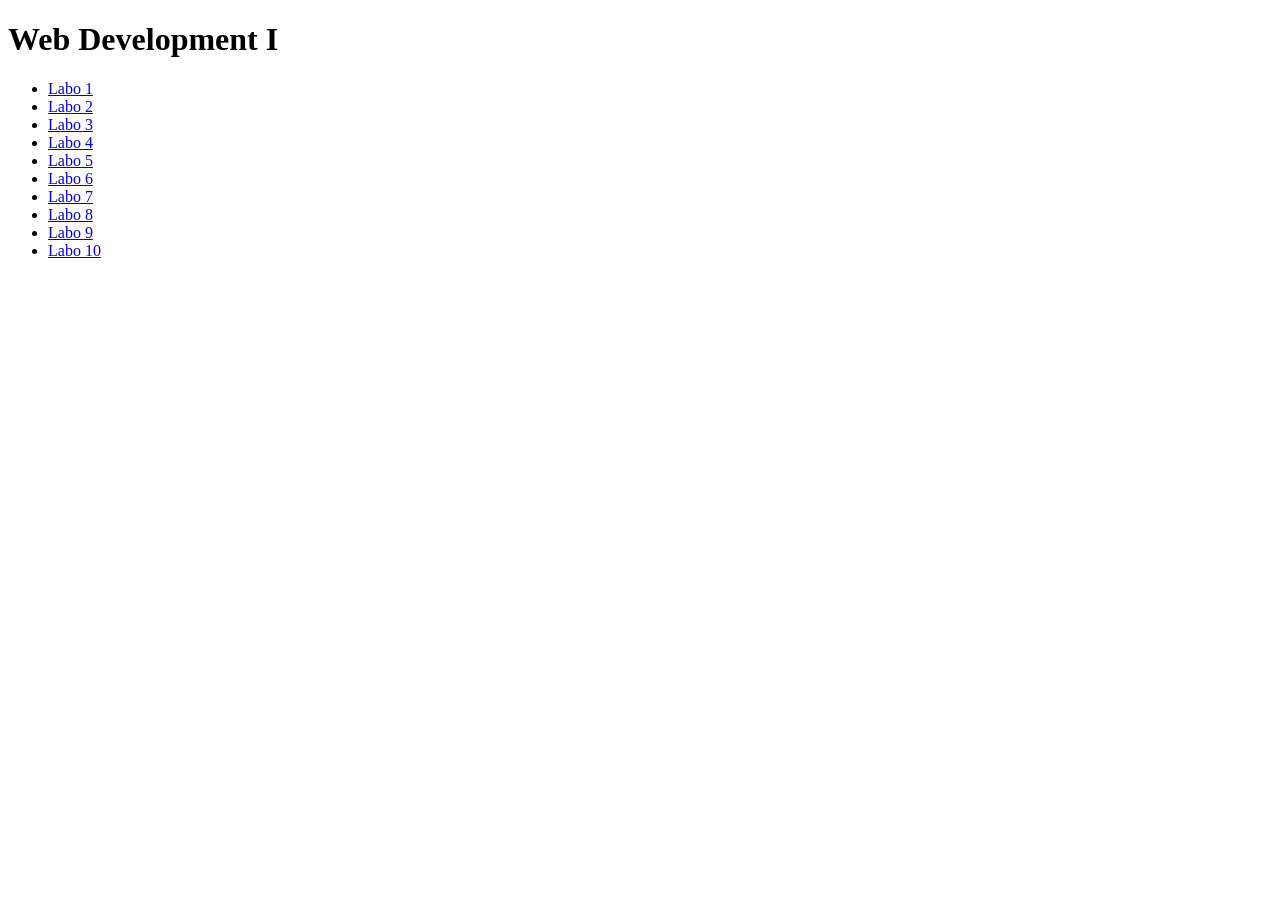
<file: index.html>
<!DOCTYPE html>
<html lang="en">
<head>
    <meta charset="UTF-8">
    <title>Web Development I</title>
</head>
<body>
<h1>Web Development I</h1>
<ul>
 <li><a href="Labo%201/Opdracht%201/index.html">Labo 1</a></li>
 <li><a href="Labo%202/index.html">Labo 2</a></li>
 <li><a href="Labo%203/index.html">Labo 3</a></li>
 <li><a href="Labo%204/index.html">Labo 4</a></li>
 <li><a href="Labo%205/index.html">Labo 5</a></li>
 <li><a href="Labo%206/index.html">Labo 6</a></li>
 <li><a href="Labo%207/index.html">Labo 7</a></li>
 <li><a href="Labo%208/index.html">Labo 8</a></li>
 <li><a href="Labo%209/index.html">Labo 9</a></li>
 <li><a href="Labo%2010/index.html">Labo 10</a></li>
</ul>



</body>
</html>
</file>
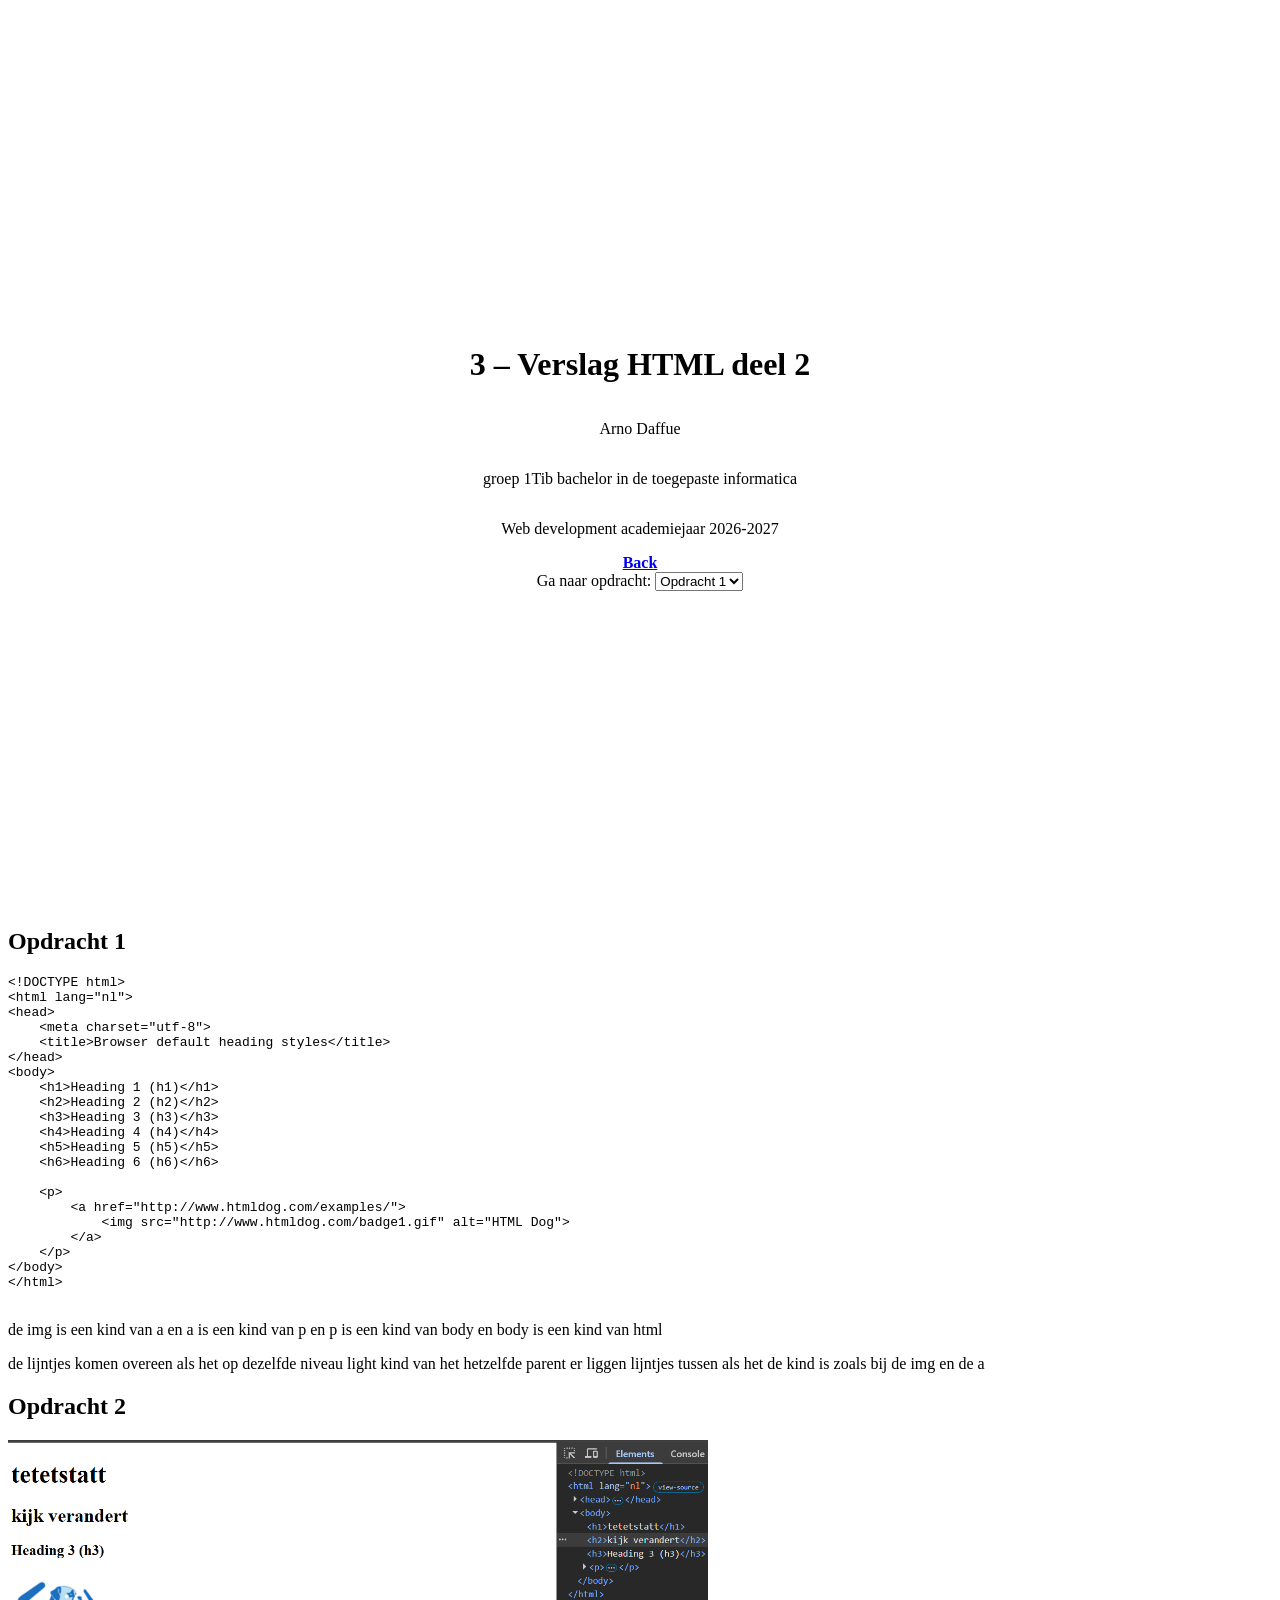
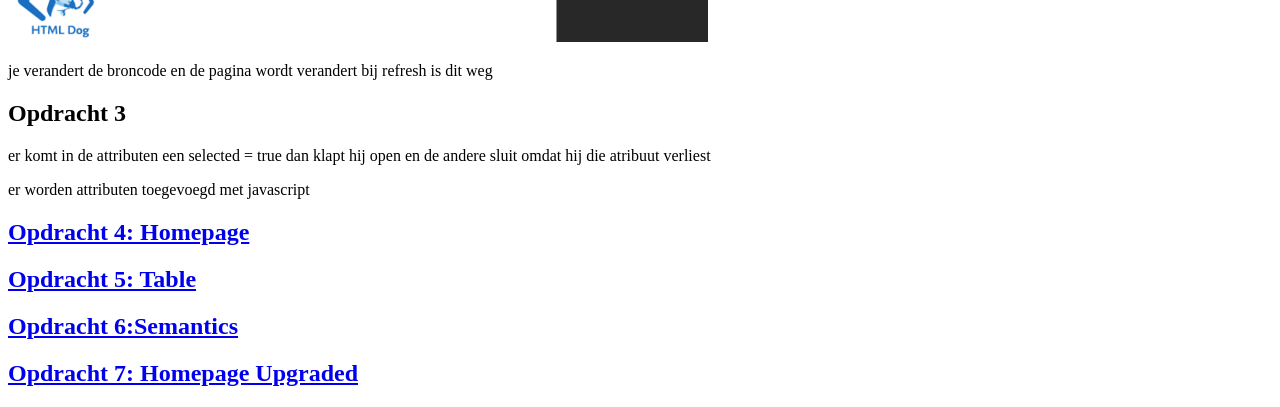
<file: Labo 3/index.html>
<!DOCTYPE html>
<html lang="nl">
<head>
    <meta charset="UTF-8">
    <title>3 – Verslag HTML deel 2</title>
    <link rel="stylesheet" href="../voorpagina.css">
</head>
<body>

<div class="voorpagina">
    <h1>3 – Verslag HTML deel 2</h1>

    <p>Arno Daffue</p>
    <p>groep 1Tib bachelor in de toegepaste informatica</p>
    <p>Web development academiejaar 2026-2027</p>

    <strong class="no_print">
        <a href="../index.html">Back</a>
    </strong>

    <nav class="no_print">
        <label for="opdrachten">Ga naar opdracht:</label>

        <select id="opdrachten" onchange="location.href=this.value;">
            <option value="#Opdracht_1">Opdracht 1</option>
            <option value="#Opdracht_2">Opdracht 2</option>
            <option value="#Opdracht_3">Opdracht 3</option>
            <option value="#Opdracht_4">Opdracht 4</option>
            <option value="#Opdracht_5">Opdracht 5</option>
            <option value="#Opdracht_6">Opdracht 6</option>
            <option value="#Opdracht_7">Opdracht 7</option>
        </select>
    </nav>
</div>


<div class="verslag">

    <section style="break-inside: avoid">
        <h2 id="Opdracht_1">Opdracht 1</h2>

        <pre>
&lt;!DOCTYPE html&gt;
&lt;html lang="nl"&gt;
&lt;head&gt;
    &lt;meta charset="utf-8"&gt;
    &lt;title&gt;Browser default heading styles&lt;/title&gt;
&lt;/head&gt;
&lt;body&gt;
    &lt;h1&gt;Heading 1 (h1)&lt;/h1&gt;
    &lt;h2&gt;Heading 2 (h2)&lt;/h2&gt;
    &lt;h3&gt;Heading 3 (h3)&lt;/h3&gt;
    &lt;h4&gt;Heading 4 (h4)&lt;/h4&gt;
    &lt;h5&gt;Heading 5 (h5)&lt;/h5&gt;
    &lt;h6&gt;Heading 6 (h6)&lt;/h6&gt;

    &lt;p&gt;
        &lt;a href="http://www.htmldog.com/examples/"&gt;
            &lt;img src="http://www.htmldog.com/badge1.gif" alt="HTML Dog"&gt;
        &lt;/a&gt;
    &lt;/p&gt;
&lt;/body&gt;
&lt;/html&gt;
        </pre>

        <p>de img is een kind van a en a is een kind van p en p is een kind van body en body is een kind van html</p>
        <p>de lijntjes komen overeen als het op dezelfde niveau light kind van het hetzelfde parent er liggen lijntjes tussen als het de kind is zoals bij de img en de a</p>
    </section>

    <section style="break-inside: avoid">
        <h2 id="Opdracht_2">Opdracht 2</h2>
        <img src="Foto's/Opdracht%202.png" alt="" width="700">
        <p>je verandert de broncode en de pagina wordt verandert bij refresh is dit weg</p>
    </section>

    <section style="break-inside: avoid">
        <h2 id="Opdracht_3">Opdracht 3</h2>
        <p>er komt in de attributen een selected = true dan klapt hij open en de andere sluit omdat hij die atribuut verliest</p>
        <p>er worden attributen toegevoegd met javascript</p>
    </section>

    <section style="break-inside: avoid">
        <h2 id="Opdracht_4">
            <a href="Homepage.html">Opdracht 4: Homepage</a>
        </h2>

        <pre class="print_only">
&lt;h2&gt;Persoonlijke informatie&lt;/h2&gt;
&lt;ul&gt;
    &lt;li&gt;Arno Daffue&lt;/li&gt;
    &lt;li&gt;Burg 4 bus 8 Torhout&lt;/li&gt;
    &lt;li&gt;0475496004&lt;/li&gt;
    &lt;li&gt;Arnodaffue@gmail.com&lt;/li&gt;
    &lt;li&gt;&lt;img src="Foto's/Opdracht%204.png" alt=""&gt;&lt;/li&gt;
&lt;/ul&gt;

&lt;ul&gt;
    &lt;li style="list-style-type: none"&gt;
        &lt;ol&gt;
            &lt;li&gt;Gaming&lt;/li&gt;
            &lt;li&gt;gamen op de pc&lt;/li&gt;
            &lt;li&gt;&lt;a href="https://store.steampowered.com/"&gt;Steam&lt;/a&gt;&lt;/li&gt;
        &lt;/ol&gt;
    &lt;/li&gt;
&lt;/ul&gt;

&lt;ul&gt;
    &lt;li style="list-style-type: none"&gt;&lt;h3&gt;Favorite games&lt;/h3&gt;&lt;/li&gt;
    &lt;li&gt;Resident evil 0-10&lt;/li&gt;
    &lt;li style="list-style-type: none"&gt;
        &lt;a href="https://www.residentevil.com/veronica/en-us/"&gt;
            &lt;img src="Foto's/Opdracht%204.1.png" alt="" width="500"&gt;
        &lt;/a&gt;
    &lt;/li&gt;
&lt;/ul&gt;
        </pre>
    </section>
    <section style="break-inside: avoid">
        <h2 id="Opdracht_5">
            <a href="ContactInformatie.html">Opdracht 5: Table</a>
        </h2>
        <pre class="print_only">&lt;table border="1" style="white-space: nowrap;"&gt;
    &lt;thead&gt;
        &lt;tr&gt;
            &lt;th colspan="2"&gt;Campus&lt;/th&gt;
            &lt;th&gt;Studiegebieden&lt;/th&gt;
            &lt;th&gt;Telefoonnummer&lt;/th&gt;
            &lt;th&gt;Fax&lt;/th&gt;
            &lt;th&gt;E-mailadres&lt;/th&gt;
            &lt;th&gt;Website&lt;/th&gt;
        &lt;/tr&gt;
    &lt;/thead&gt;

    &lt;tbody&gt;
        &lt;tr&gt;
            &lt;td rowspan="4"&gt;kortrijk&lt;/td&gt;
            &lt;td rowspan="4"&gt;Doorniksesteenweg 145, 8500 Kortrijk&lt;/td&gt;
            &lt;td&gt;Handelswetenschappen, Bedrijfsmanagement &amp;amp; Informatica&lt;/td&gt;
            &lt;td&gt;+32 56 26 41 80&lt;/td&gt;
            &lt;td&gt;+32 56 26 41 80&lt;/td&gt;
            &lt;td&gt;
                &lt;a href="mailto:hwb.kortrijk@vives.be"&gt;
                    hwb.kortrijk@vives.be
                &lt;/a&gt;
            &lt;/td&gt;
            &lt;td&gt;
                &lt;a href=""&gt;HW&amp;amp;B&lt;/a&gt;
            &lt;/td&gt;
        &lt;/tr&gt;
    &lt;/tbody&gt;
&lt;/table&gt;</pre>
    </section>
    <section style="break-inside: avoid">
        <h2 id="Opdracht_6">
            <a href="Semantics.html">Opdracht 6:Semantics</a>
        </h2>
            <p class="print_only">&lt;p&gt;&copy; 2024&lt;p&gt;</p>

    </section>
    <section style="break-inside: avoid">
        <h2 id="Opdracht_7">
            <a href="Homepage_Upgraded.html">Opdracht 7: Homepage Upgraded</a>
        </h2>
    </section>


</div>

</body>
</html>
</file>
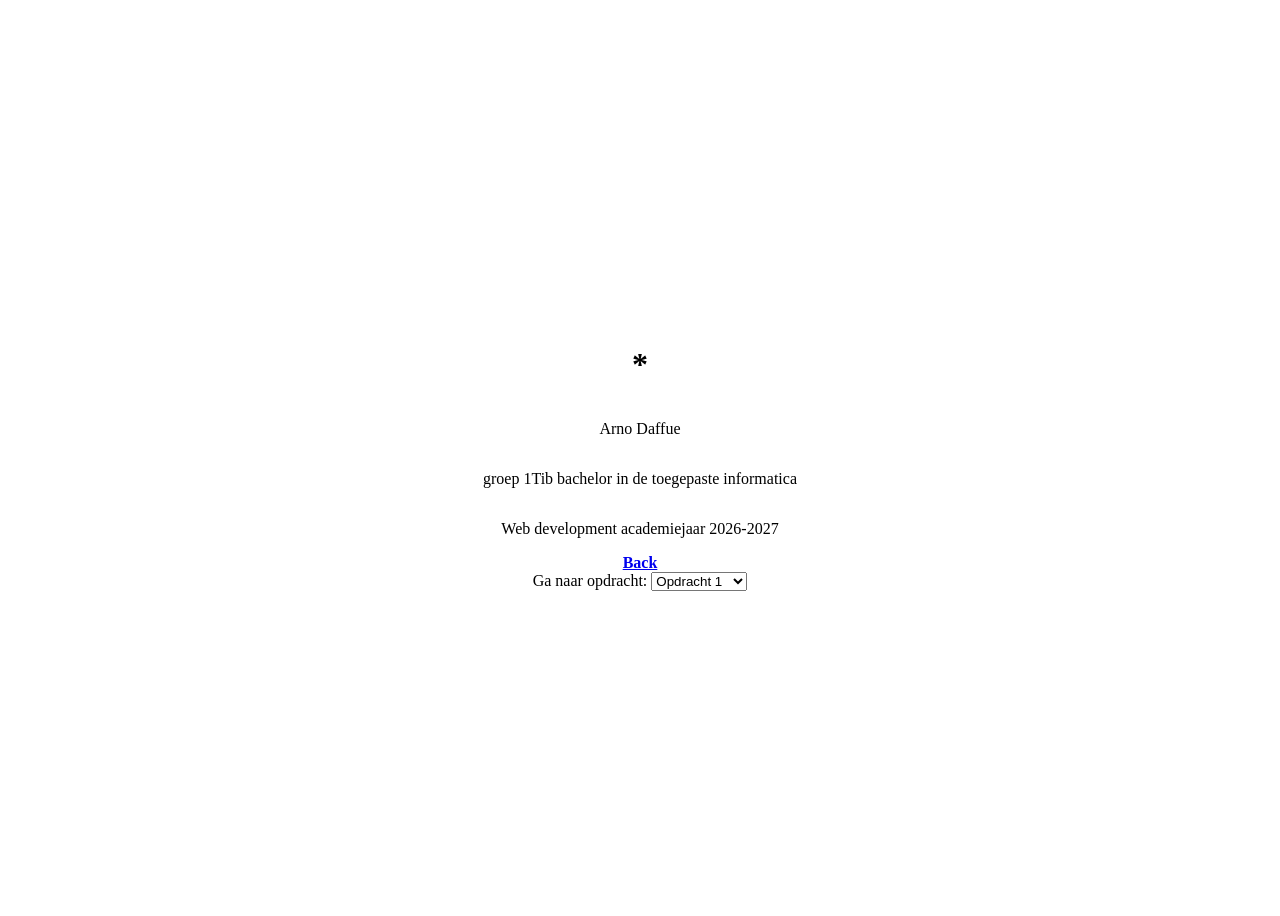
<file: Template.html>
<!DOCTYPE html>
<html lang="nl">
<head>
    <meta charset="UTF-8">
    <title>*</title>
    <link rel="stylesheet" href="../voorpagina.css">
</head>
<body>

<div class="voorpagina">
    <h1>*</h1>

    <p>Arno Daffue</p>
    <p>groep 1Tib bachelor in de toegepaste informatica</p>
    <p>Web development academiejaar 2026-2027</p>

    <strong class="no_print">
        <a href="../index.html">Back</a>
    </strong>

    <nav class="no_print">
        <label for="opdrachten">Ga naar opdracht:</label>

        <select id="opdrachten" onchange="location.href=this.value;">
            <option value="#Opdracht_1">Opdracht 1</option>
            <option value="#Opdracht_2">Opdracht 2</option>
            <option value="#Opdracht_3">Opdracht 3</option>
            <option value="#Opdracht_4">Opdracht 4</option>
            <option value="#Opdracht_5">Opdracht 5</option>
            <option value="#Opdracht_6">Opdracht 6</option>
            <option value="#Opdracht_7">Opdracht 7</option>
            <option value="#Opdracht_8">Opdracht 8</option>
            <option value="#Opdracht_9">Opdracht 9</option>
            <option value="#Opdracht_10">Opdracht 10</option>
            <option value="#Opdracht_11">Opdracht 11</option>
            <option value="#Opdracht_12">Opdracht 12</option>
            <option value="#Opdracht_13">Opdracht 13</option>
        </select>
    </nav>
</div>

<div class="verslag">

</div>

</body>
</html>
</file>
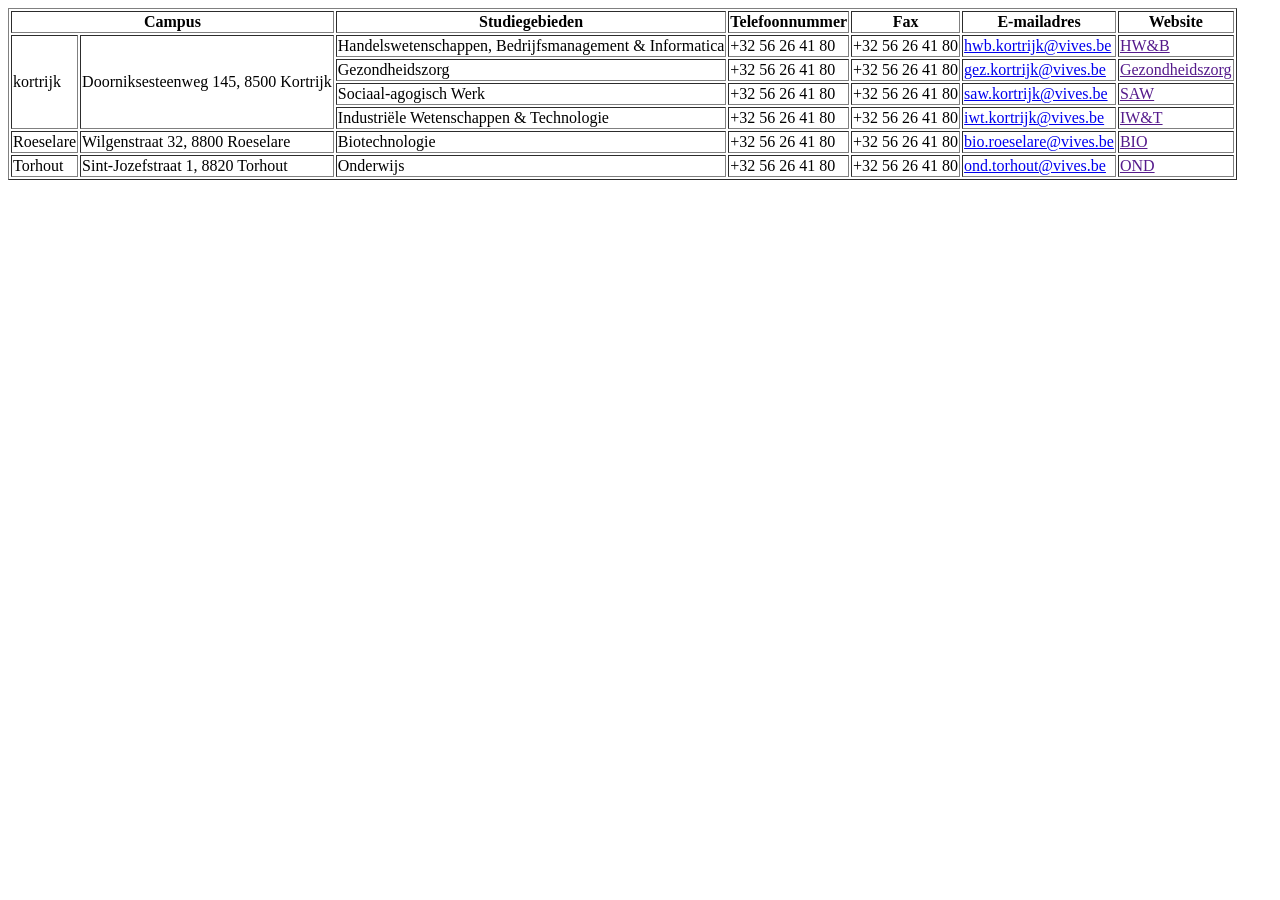
<file: Labo 3/ContactInformatie.html>
<!DOCTYPE html>
<html lang="en">
<head>
    <meta charset="UTF-8">
    <title>Contactinformatie</title>
</head>
<body>
<table border="1" style="white-space: nowrap;">
    <thead>
        <tr>
            <th colspan="2">Campus</th>
            <th>Studiegebieden</th>
            <th>Telefoonnummer</th>
            <th>Fax</th>
            <th>E-mailadres</th>
            <th>Website </th>
        </tr>
    </thead>
    <tbody>
    <tr>
        <td rowspan="4">kortrijk</td>
        <td rowspan="4">Doorniksesteenweg 145, 8500 Kortrijk</td>
        <td>Handelswetenschappen, Bedrijfsmanagement & Informatica</td>
        <td>+32 56 26 41 80</td>
        <td>+32 56 26 41 80</td>
        <td><a href="mailto:hwb.kortrijk@vives.be">hwb.kortrijk@vives.be</a></td>
        <td><a href="">HW&B</a></td>
    </tr>
    <tr>

        <td>Gezondheidszorg</td>
        <td>+32 56 26 41 80</td>
        <td>+32 56 26 41 80</td>
        <td><a href="mailto:gez.kortrijk@vives.be">gez.kortrijk@vives.be</a></td>
        <td><a href="">Gezondheidszorg</a></td>
    </tr>
    <tr>

        <td> Sociaal-agogisch Werk</td>
        <td>+32 56 26 41 80</td>
        <td>+32 56 26 41 80</td>
        <td><a href="mailto:saw.kortrijk@vives.be">saw.kortrijk@vives.be</a></td>
        <td><a href="">SAW</a></td>
    </tr>
    <tr>
        <td> Industriële Wetenschappen & Technologie</td>
        <td>+32 56 26 41 80</td>
        <td>+32 56 26 41 80</td>
        <td><a href="mailto:iwt.kortrijk@vives.be">iwt.kortrijk@vives.be</a></td>
        <td><a href="">IW&T</a></td>
    </tr>
    <tr>
        <td>Roeselare</td>
        <td>Wilgenstraat 32, 8800 Roeselare</td>
        <td>Biotechnologie</td>
        <td>+32 56 26 41 80</td>
        <td>+32 56 26 41 80</td>
        <td><a href="mailto:bio.roeselare@vives.be">bio.roeselare@vives.be</a></td>
        <td><a href="">BIO</a></td>
    </tr>
    <tr>
        <td>Torhout</td>
        <td>Sint-Jozefstraat 1, 8820 Torhout</td>
        <td>Onderwijs</td>
        <td>+32 56 26 41 80</td>
        <td>+32 56 26 41 80</td>
        <td><a href="mailto:ond.torhout@vives.be">ond.torhout@vives.be</a></td>
        <td><a href="">OND</a></td>
    </tr>
    </tbody>
</table>
</body>
</html>
</file>
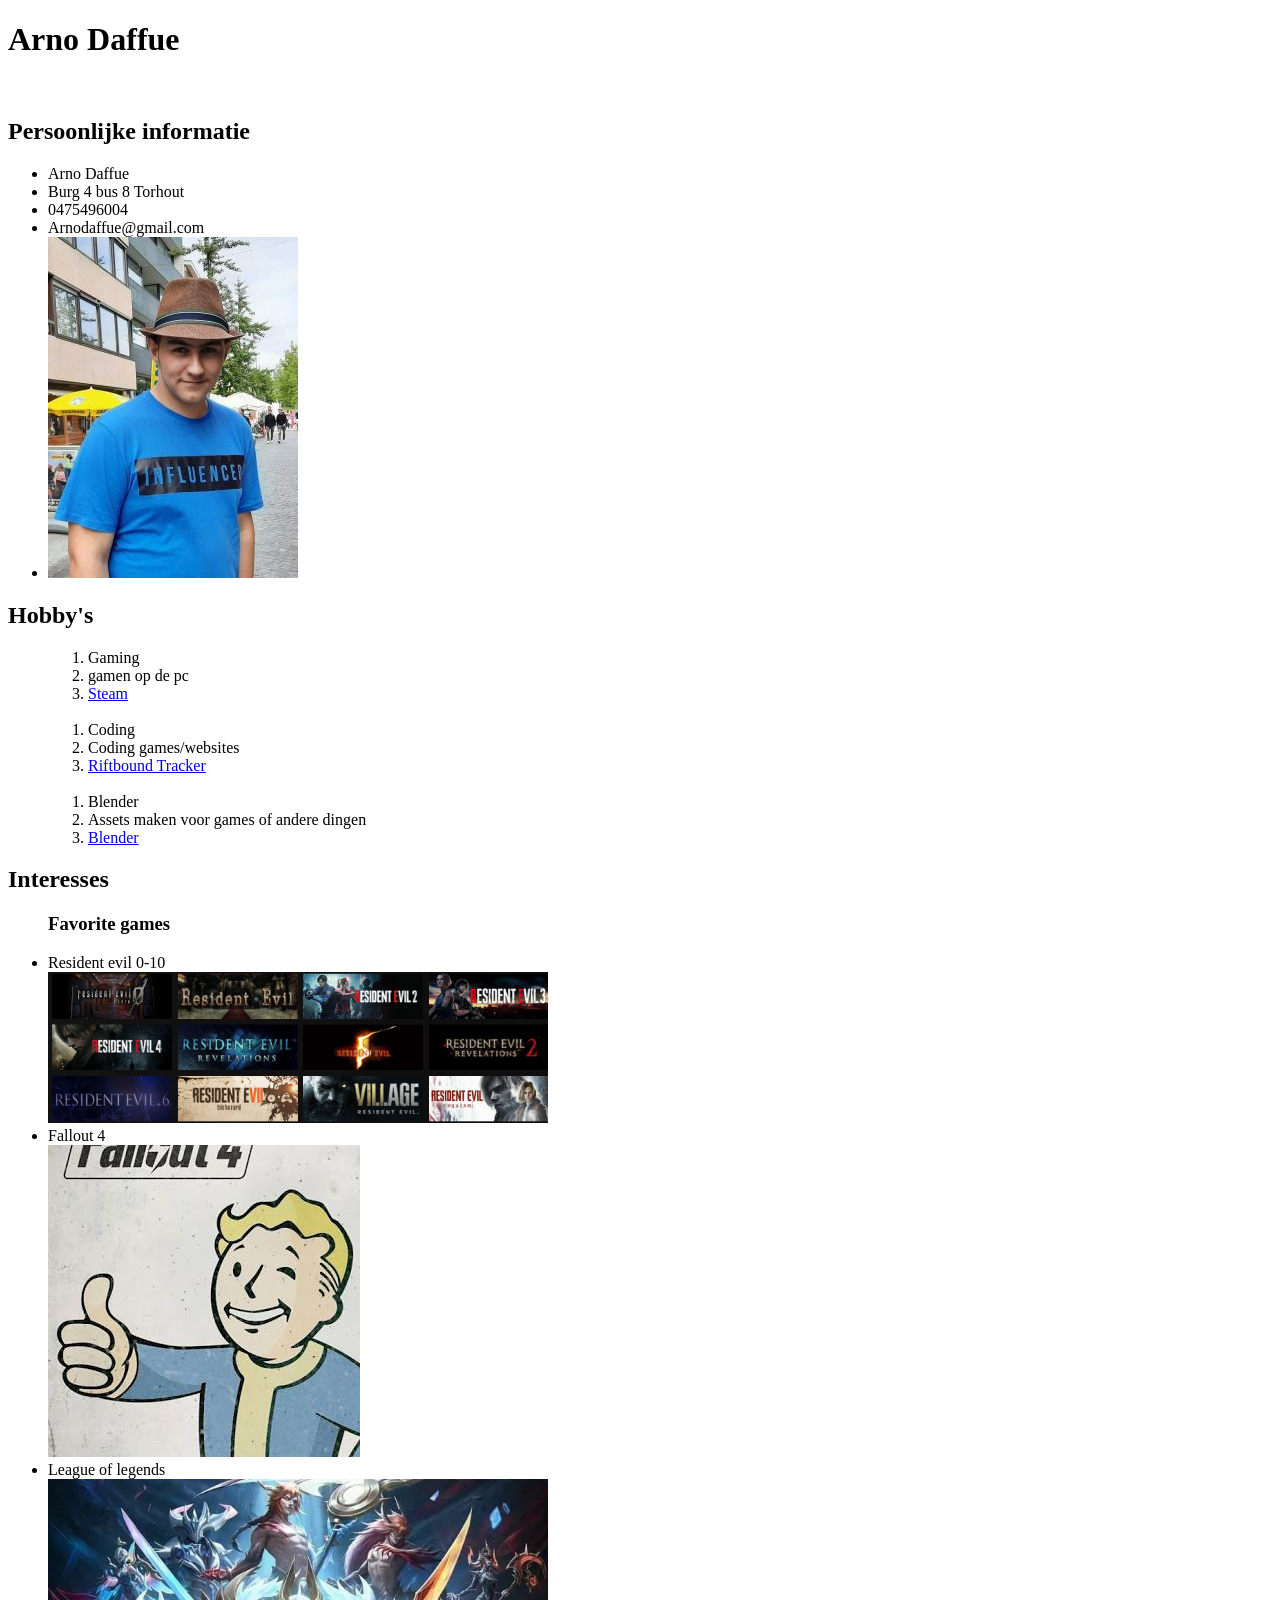
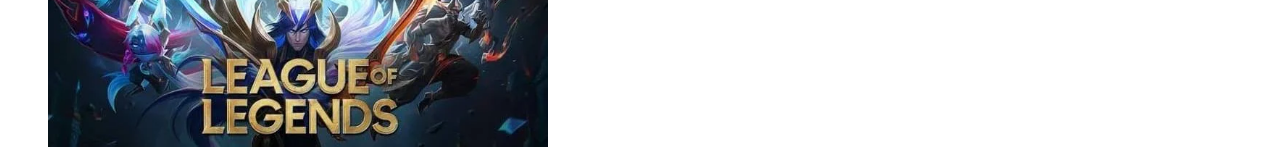
<file: Labo 3/Homepage.html>
<!DOCTYPE html>
<html lang="en">
<head>
    <meta charset="UTF-8">
    <title>Homepage Arno Daffue</title>
</head>
<body>
<h1>Arno Daffue</h1>
<br>
<h2>Persoonlijke informatie</h2>
<ul>
    <li>Arno Daffue</li>
    <li>Burg 4 bus 8 Torhout</li>
    <li>0475496004</li>
    <li>Arnodaffue@gmail.com</li>
    <li><img src="Foto's/Opdracht%204.png" alt=""></li>
</ul>
<h2>Hobby's</h2>
<ul>
    <li style="list-style-type: none">
        <ol>
            <li>Gaming</li>
            <li>gamen op de pc</li>
            <li><a href="https://store.steampowered.com/">Steam</a></li>
        </ol>
    </li>
    <li style="list-style-type: none">
        <br>
        <ol>
           
            <li>Coding</li>
            <li>Coding games/websites</li>
            <li><a href="https://stealth95.github.io/RiftboundTracker/">Riftbound Tracker</a></li>
        </ol>
    </li>
    <li style="list-style-type: none">
        <br>
        <ol>
            <li>Blender</li>
            <li>Assets maken voor games of andere dingen</li>
            <li><a href="https://www.blender.org/">Blender</a></li>
        </ol>
    </li>
</ul>
<h2>Interesses</h2>
<ul>
    <li style="list-style-type: none"><h3>Favorite games</h3></li>
    <li>Resident evil 0-10</li>
    <li style="list-style-type: none"><a href="https://www.residentevil.com/veronica/en-us/"><img src="Foto's/Opdracht%204.1.png" alt="" width="500"></a></li>
    <li>Fallout 4</li>
    <li style="list-style-type: none"><a href="https://fallout.bethesda.net/en/games/fallout-4"><img src="Foto's/Fallout%204.png" alt="" ></a></li>
    <li>League of legends</li>
    <li style="list-style-type: none"><a href="https://www.leagueoflegends.com/fr-fr/"><img src="Foto's/League.png" alt="" width="500"></a></li>
</ul>

</body>
</html>
</file>
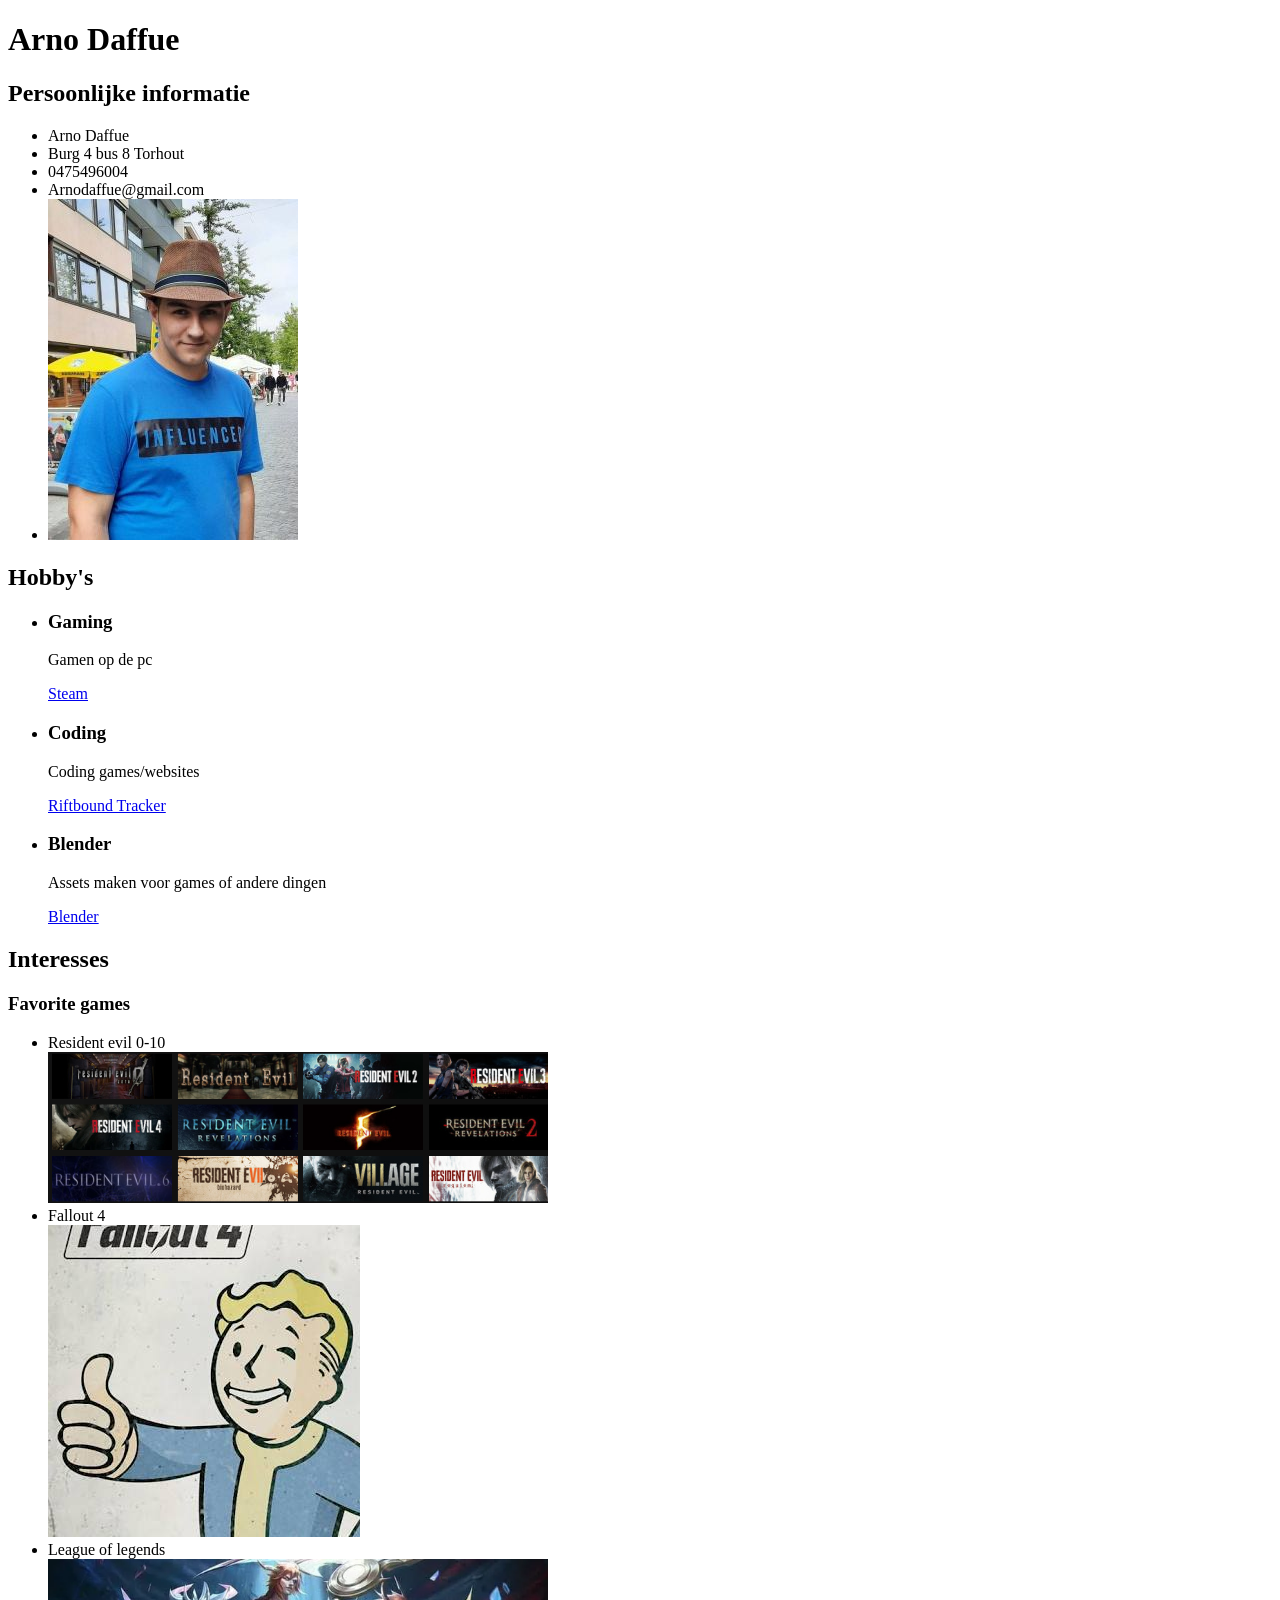
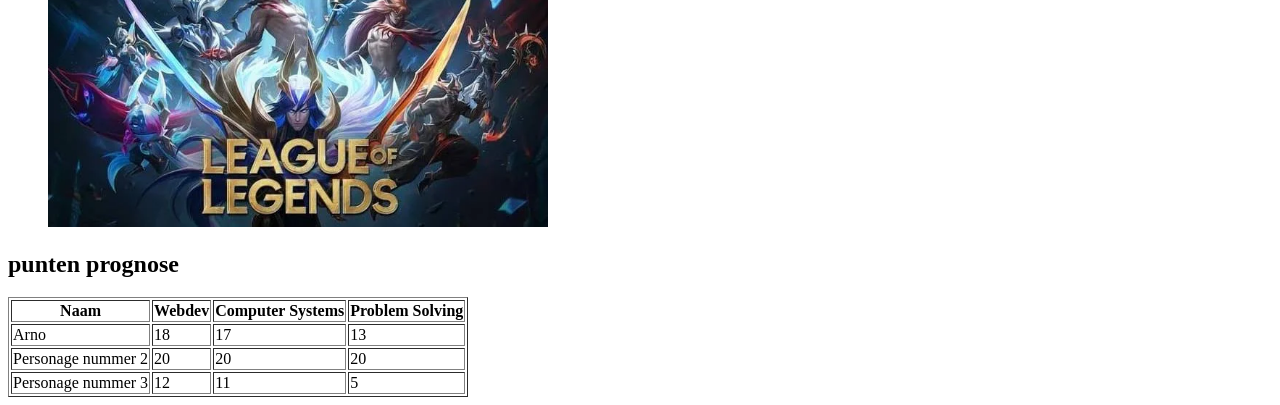
<file: Labo 3/Homepage_Upgraded.html>
<!DOCTYPE html>
<html lang="en">
<head>
    <meta charset="UTF-8">
    <title>Homepage Arno Daffue</title>
</head>
<body>
<header>
<h1>Arno Daffue</h1>
</header>
<section>
<h2>Persoonlijke informatie</h2>
<ul>
    <li>Arno Daffue</li>
    <li>Burg 4 bus 8 Torhout</li>
    <li>0475496004</li>
    <li>Arnodaffue@gmail.com</li>
    <li><img src="Foto's/Opdracht%204.png" alt="Foto van Arno Daffue"></li>
</ul>
</section>
<section>
<h2>Hobby's</h2>
    <ul>
        <li>
            <h3>Gaming</h3>
            <p>Gamen op de pc</p>
            <a href="https://store.steampowered.com/">Steam</a>
            <br>
        </li>

        <li>

            <h3>Coding</h3>
            <p>Coding games/websites</p>
            <a href="https://stealth95.github.io/RiftboundTracker/">Riftbound Tracker</a>
            <br>
        </li>

        <li>

            <h3>Blender</h3>
            <p>Assets maken voor games of andere dingen</p>
            <a href="https://www.blender.org/">Blender</a>
        </li>
    </ul>
</section>
<section>
<h2>Interesses</h2>
<h3>Favorite games</h3>
<ul>
    <li>Resident evil 0-10</li>
    <li style="list-style-type: none"><a href="https://www.residentevil.com/veronica/en-us/"><img src="Foto's/Opdracht%204.1.png" alt="Resident evil veronica" width="500"></a></li>
    <li>Fallout 4</li>
    <li style="list-style-type: none"><a href="https://fallout.bethesda.net/en/games/fallout-4"><img src="Foto's/Fallout%204.png" alt="Fallout" ></a></li>
    <li>League of legends</li>
    <li style="list-style-type: none"><a href="https://www.leagueoflegends.com/fr-fr/"><img src="Foto's/League.png" alt="League" width="500"></a></li>
</ul>
</section>
<section>
<h2>punten prognose</h2>
<table border="1">
    <thead>
    <tr>
        <th>Naam</th>
        <th>Webdev</th>
        <th>Computer Systems</th>
        <th>Problem Solving</th>
    </tr>
    </thead>
    <tbody>
    <tr>
        <td>Arno</td>
        <td>18</td>
        <td>17</td>
        <td>13</td>
    </tr>
    <tr>
        <td>Personage nummer 2</td>
        <td>20</td>
        <td>20</td>
        <td>20</td>
    </tr>
    <tr>
        <td>Personage nummer 3</td>
        <td>12</td>
        <td>11</td>
        <td>5</td>
    </tr>
    </tbody>
</table>
</section>
</body>
</html>
</file>
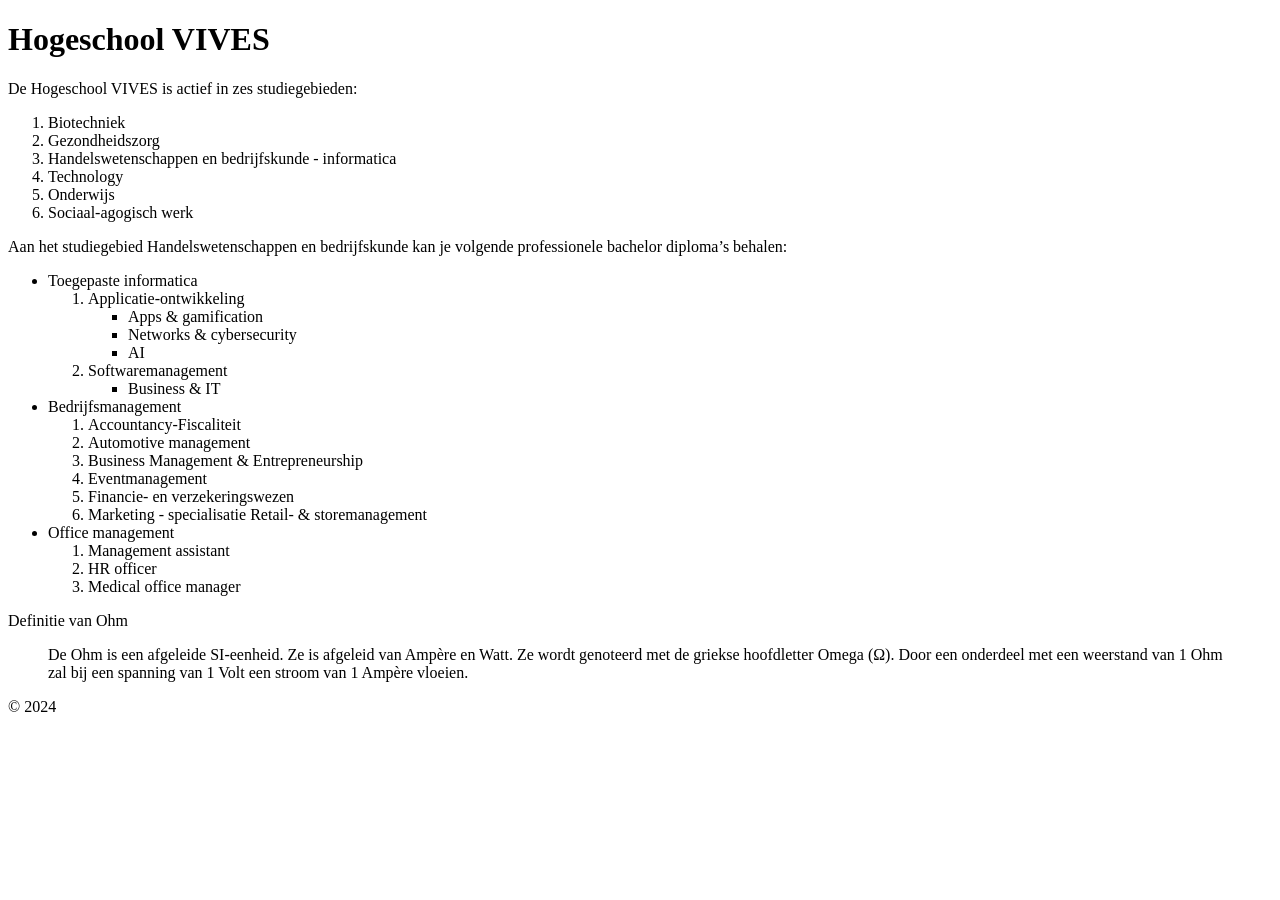
<file: Labo 3/Semantics.html>
<!DOCTYPE html>
<html lang="nl">
<head>
    <meta charset="UTF-8">
    <title>Opleidingsaanbod VIVES</title>
</head>

<body>

<h1>Hogeschool VIVES</h1>

<p>De Hogeschool VIVES is actief in zes studiegebieden:</p>

<ol>
    <li>Biotechniek</li>
    <li>Gezondheidszorg</li>
    <li>Handelswetenschappen en bedrijfskunde - informatica</li>
    <li>Technology</li>
    <li>Onderwijs</li>
    <li>Sociaal-agogisch werk</li>
</ol>

<p>
    Aan het studiegebied Handelswetenschappen en bedrijfskunde
    kan je volgende professionele bachelor diploma’s behalen:
</p>

<ul>
    <li>
        Toegepaste informatica
        <ol>
            <li>
                Applicatie-ontwikkeling
                <ul>
                    <li>Apps &amp; gamification</li>
                    <li>Networks &amp; cybersecurity</li>
                    <li>AI</li>
                </ul>
            </li>

            <li>
                Softwaremanagement
                <ul>
                    <li>Business &amp; IT</li>
                </ul>
            </li>
        </ol>
    </li>

    <li>
        Bedrijfsmanagement
        <ol>
            <li>Accountancy-Fiscaliteit</li>
            <li>Automotive management</li>
            <li>Business Management &amp; Entrepreneurship</li>
            <li>Eventmanagement</li>
            <li>Financie- en verzekeringswezen</li>
            <li>Marketing - specialisatie Retail- &amp; storemanagement</li>
        </ol>
    </li>

    <li>
        Office management
        <ol>
            <li>Management assistant</li>
            <li>HR officer</li>
            <li>Medical office manager</li>
        </ol>
    </li>
</ul>

<p>Definitie van Ohm</p>

<blockquote>
    De Ohm is een afgeleide SI-eenheid. Ze is afgeleid van Ampère en Watt.
    Ze wordt genoteerd met de griekse hoofdletter Omega (Ω).
    Door een onderdeel met een weerstand van 1 Ohm zal bij een spanning
    van 1 Volt een stroom van 1 Ampère vloeien.
</blockquote>

<p>&copy; 2024</p>

</body>
</html>
</file>
<file: voorpagina.css>
.voorpagina {
    height: 100vh;
    text-align: center;
    display: flex;
    flex-direction: column;
    justify-content: center;
}
.print_only{
    display: none;
}
@media print {

        .no_print{
            display: none;
        }
        .print_only{
            display: contents;
        }

}
</file>
